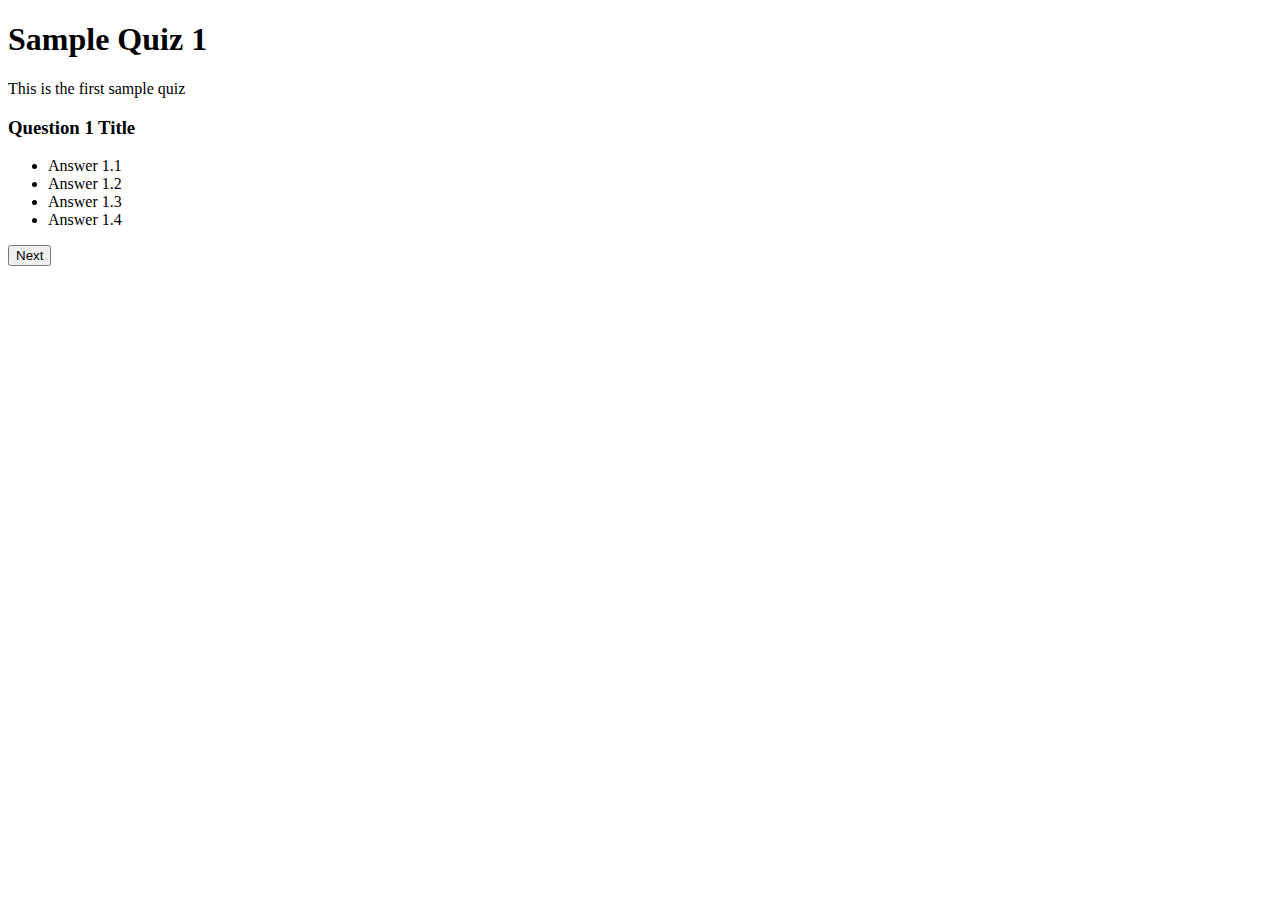
<file: ifp/index.html>
<!DOCTYPE html>
<html>
  <head>
    <meta charset="UTF-8" />
    <title>Admin Homepage</title>
  </head>
  <body>
    <div id="quiz-container"></div>
    <script src="index.js"></script>
  </body>
</html>
</file>
